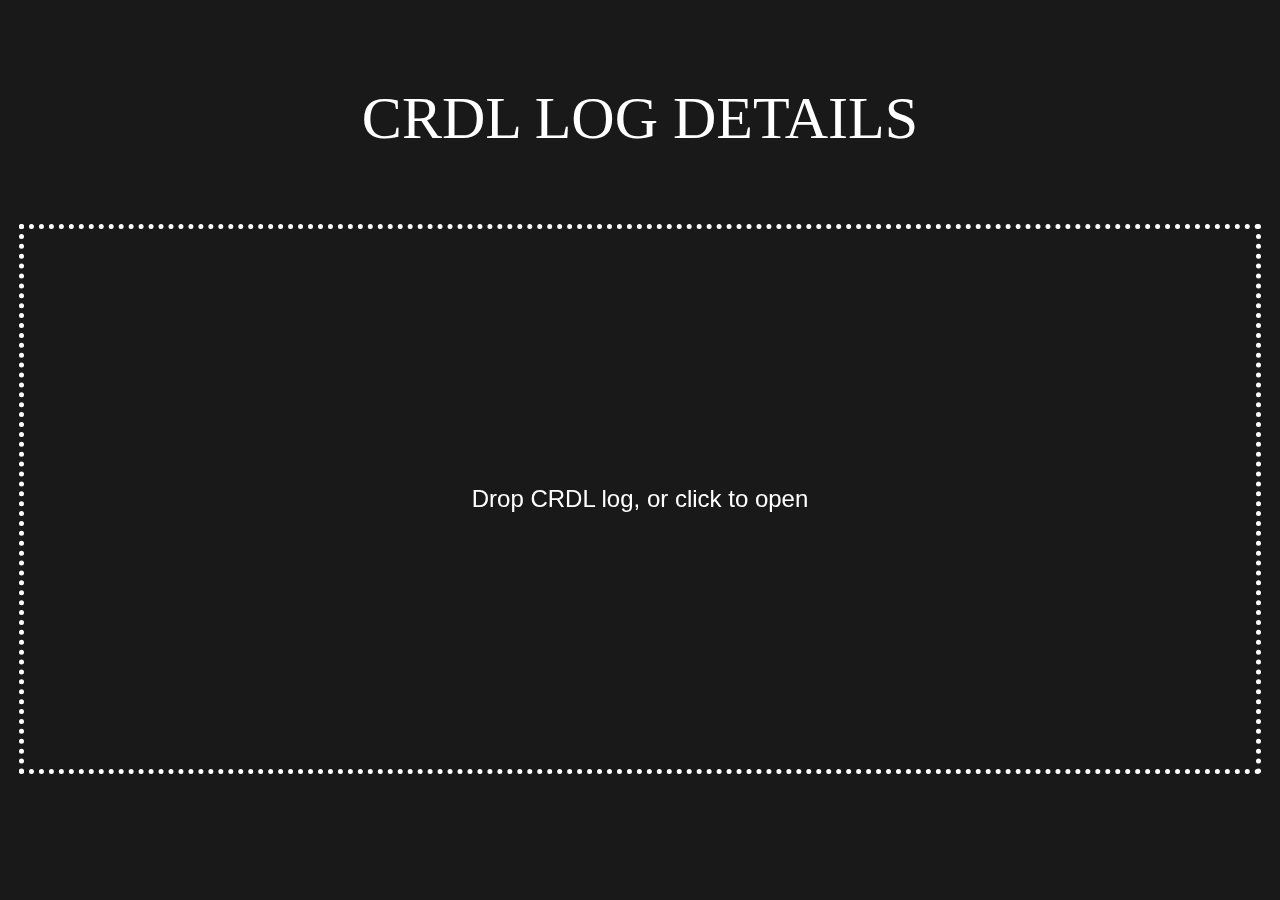
<file: index.html>
<!DOCTYPE html>
<html>

<head>
<meta charset="utf-8">
<!-- Load c3.css -->
<link href="c3.css" rel="stylesheet">
<!-- Load d3.js and c3.js -->
<script src="https://d3js.org/d3.v3.min.js"></script>
<script src="c3.min.js"></script>
<script src="./papaparse.min.js"></script>
<script src="./jquery-3.3.1.min.js"></script>
</head>



<body>
<div id="crdltitle">
<h1>CRDL LOG DETAILS</h1>
</div><br><br>

<div id="chart">

<script>
  var data;
  var _this = this;

  _this.toHHMMSS = (secs) => {
    var sec_num = parseInt(secs, 10)    
    var hours   = Math.floor(sec_num / 3600) % 24
    var minutes = Math.floor(sec_num / 60) % 60
    var seconds = sec_num % 60    
    return [hours,minutes,seconds]
        .map(v => v < 10 ? "0" + v : v)
        // .filter((v,i) => v !== "00" || i > 0)
        .join(":")
    }


 function handleFileSelect(evt) {
   var file = evt.target.files[0];

   Papa.parse(file, {
        header: true,
        dynamicTyping: true,
        complete: function(results) {

        // display the summary, print button and date
        var x = document.getElementById("crdlsummary");
        x.style.display = "block";
        var x = document.getElementById("printbutton");
        x.style.display = "block";
        var x = new Date();
        document.getElementById("date").innerHTML = x.toLocaleDateString();

        // when loaded a csv file, put in arrays
        var lognr = [];
        var runTime = [];
        var connectionTime = [];
        var actualTouchTime = [];
        var amtOfTouches = [];
        var amtModeKeyPressed = [];
        var amtOfSessions = [];
        var otherTimeOn = [];
        var connectionTimeNoActual = [];

        for (var i = 0; i < results.data.length; i++) {
            lognr.push(parseInt(results.data[i].lognr));
            runTime.push(parseInt(results.data[i].runTime));
            connectionTime.push(parseInt(results.data[i].connectionTime));
            actualTouchTime.push(parseInt(results.data[i].actualTouchTime));
            amtOfTouches.push(parseInt(results.data[i].amtOfTouches));
            amtModeKeyPressed.push(parseInt(results.data[i].amtModeKeyPressed));
            amtOfSessions.push(parseInt(results.data[i].amtOfSessions));
            otherTimeOn.push(parseInt(results.data[i].runTime)-(parseInt(results.data[i].connectionTime)+parseInt(results.data[i].actualTouchTime)));
            connectionTimeNoActual.push(parseInt(results.data[i].connectionTime)-(parseInt(results.data[i].actualTouchTime)));
        }

        console.log(connectionTimeNoActual);

        // print values to the html
        document.getElementById("amtOfTimesOn").innerHTML = Math.max(...lognr);
        document.getElementById("totalRuntime").innerHTML = _this.toHHMMSS((runTime.reduce((a, b)=>a+b)));
        document.getElementById("totalConnectionTime").innerHTML = _this.toHHMMSS((connectionTime.reduce((a, b)=>a+b)));
        document.getElementById("totalActualTouchTime").innerHTML = _this.toHHMMSS((actualTouchTime.reduce((a, b)=>a+b)));
        document.getElementById("totalTouches").innerHTML = amtOfTouches.reduce((a, b)=>a+b);
        document.getElementById("totalSessions").innerHTML = amtOfSessions.reduce((a, b)=>a+b);

        // TOOLTIP FUNCTION

        function tooltip_contents(d, defaultTitleFormat, defaultValueFormat, color) {
        var $$ = this, config = $$.config, CLASS = $$.CLASS,
        titleFormat = config.tooltip_format_title || defaultTitleFormat,
        nameFormat = config.tooltip_format_name || function (name) { return name; },
        valueFormat = config.tooltip_format_value || defaultValueFormat,
        text, i, title, value, name, bgcolor;

        
    
        for (i = 0; i < d.length; i++) {
        if (! (d[i] && (d[i].value || d[i].value === 0))) { continue; }
        
        if (! text) {
            title = 'Session ' + (d[i].index+1);
            var curSelectedIndex = d[i].index;
            text = "<table class='" + CLASS.tooltip + "'>" + (title || title === 0 ? "<tr><th colspan='2'>" + title + "</th></tr>" : "");
        }

    }

        text += "<tr class='" + "Total runtime" + "-" + "???" + "'>";
        text += "<td class='name'>" + "Total runtime" + "</td>";
        text += "<td class='value'>" + _this.toHHMMSS(runTime[curSelectedIndex]) + "</td>";
        text += "</tr>";

        text += "<tr class='" + "Connection time" + "-" + "???" + "'>";
        text += "<td class='name'>" + "Connection time" + "</td>";
        text += "<td class='value'>" + _this.toHHMMSS(connectionTime[curSelectedIndex]) + "</td>";
        text += "</tr>";

        text += "<tr class='" + "Actual touch time" + "-" + "???" + "'>";
        text += "<td class='name'>" + "Actual touch time" + "</td>";
        text += "<td class='value'>" + _this.toHHMMSS(actualTouchTime[curSelectedIndex]) + "</td>";
        text += "</tr>";

        text += "<tr class='" + "Amt of touches" + "-" + "???" + "'>";
        text += "<td class='name'>" + "Amount of touches" + "</td>";
        text += "<td class='value'>" + amtOfTouches[curSelectedIndex] + "</td>";
        text += "</tr>";

        text += "<tr class='" + "Amt of sessions" + "-" + "???" + "'>";
        text += "<td class='name'>" + "Amount of sessions" + "</td>";
        text += "<td class='value'>" + amtOfSessions[curSelectedIndex] + "</td>";
        text += "</tr>";

        text += "<tr class='" + "Amt mode key pressed" + "-" + "???" + "'>";
        text += "<td class='name'>" + "Mode key pressed" + "</td>";
        text += "<td class='value'>" + amtModeKeyPressed[curSelectedIndex] + "</td>";
        text += "</tr>";

        return text + "</table>";   
}


    // START MAKING CHART
    var chart = c3.generate({
    bindto: '#chart',

    data: {
        columns: [
            ['lognr', ...lognr], 
            ['runTime', ...otherTimeOn],
            ['connectionTime', ...connectionTimeNoActual],
            ['actualTouchTime', ...actualTouchTime],
            ['amtOfTouches', ...amtOfTouches],
            ['amtModeKeyPressed', ...amtModeKeyPressed],
            ['amtOfSessions', ...amtOfSessions]
        ],
        type: 'bar',
        groups: [
            ['runTime', 'connectionTime', 'actualTouchTime']
        ],
        x: 'lognr'

    },

    axis: {
        y: {
            label: {
                text: 'time used',
                position: 'outer-middle'
            },
            tick: {
                format: (function(num) {
                    var h = Math.floor( num / 3600 ); 
                    var m = Math.floor((num - h * 3600) / 60 ); 
                    var s = num - (h * 3600 + m * 60); 
                    return ( h < 10 ? "0" + h : h ) + ":" + ( m < 10 ? "0" + m : m ) + ":" + ( s < 10 ? "0" + s : s );
                })
            }
        }
    },

    tooltip: {
        contents: tooltip_contents,
        format: {
            
            title: function (d) {return 'Session ' + (d); },
            value: function(value, ratio, id) {
                if (id === 'amtOfTouches' || id === 'amtOfSessions' || id === 'amtModeKeyPressed') {
                    format = d3.format(',');
                    return format(value);
                }
                return _this.toHHMMSS(value);
            }
        }
    },

    subchart: {
        show: false
    }
 
});
// when chart fully loaded, 
chart.data.names({runTime: 'Other', connectionTime: 'Connection time', actualTouchTime:'Actual touch time', amtOfTouches:'Amount of touches', amtModeKeyPressed:'Amount of mode key pressed', amtOfSessions:'Amount of Sessions'});
chart.unload({
        ids: ['amtOfSessions', 'amtOfTouches', 'amtModeKeyPressed']
    });




     }
   });
 }

 $(document).ready(function(){
   $("#csv-file").change(handleFileSelect);
 });



</script>

<div id="filedrop">
<!-- <label for="csv-file">Choose a file...</label> -->
<input type="file" accept=".csv, .log" id="csv-file" name="files" />
</div>

<div id="droptext"><div id=dropbox>
<span id="droplogtext"<h2>Drop CRDL log, or click to open</h2></span></div>
</div>

</div>
<br>
<div id="crdlsummary">
<p>Log date: <span id="date"></span>.</p><br>
<p>CRDL has been on for </p><p id="amtOfTimesOn"></p><p> times since reset of the log.</p><br>
<p>It ran for a total of </p><p id="totalRuntime"></p><p>.</p><br>
<p>People shared a connection for </p><p id="totalConnectionTime"></p><p>.</p><br>
<p>Actual physical touch duration total was </p><p id="totalActualTouchTime"></p><p>.</p><br>
<p>People touched each other for </p><p id="totalTouches"></p><p> times.</p><br>
<p>In total there were </p><p id="totalSessions"></p><p> sessions.</p><br>
</div>
<br>
<br>
<div id="printbutton">
    <a href="javascript:window.print()"><h2>Print this page.</h2></a>
</div>






<style>
@media all { 
	#wp-admin-bar-updates { display: none }
	body {
	    font: normal 100% Open Sans,Helvetica,sans-serif;
	    background: rgba(0,0,0,0.9);
	    color: #000;
	    padding: 1em;
	    -webkit-font-smoothing: antialiased;
        /* margin: 0;
        height: 100%; */
	}
	.container {
	    overflow: hidden;
	    padding: 0 1em;
	    max-width: 45em;
	    margin: auto;
	}
	/* blog title */
	h1 {
        font-family: acta-display, Georgia, Times, serif;
	    font-size: 3em;
	    color: #fff;
	    font-weight: normal;
	    margin-top: 1em;
	    text-align: center;
	}

    h2 {
        color: #fff;
    }

	img {
	    border: 0;
	    padding: 3px;
	}
	img a { border: 0 }

	p {
        display: inline;
	    line-height: 1.45em;
	    margin: .7em 0 0 0;
	    /* font-family: Lato; */
	    font-size: 1.3em;
	    color: #fff;
	    -webkit-font-smoothing: antialiased;
	}


	a:link {
	    color: white;
	    text-decoration: none;
	    border-width: 0;
	    border-style: none;
	}
	a:visited {
	    color: white;
	    text-decoration: none;
	    border: 0;
	    border-width: 0;
	    border-style: none;
	}

	a:hover {
	    color: #999;
	    text-decoration: none;
	    border: 0;
	    border-width: 0;
	    border-style: none;
	}

    #amtOfTimesOn {
        color: #fff;
        font-weight: bold;
    }


    #totalRuntime {
        color: #fff;
        font-weight: bold;
    }


    #totalConnectionTime {
        color: #fff;
        font-weight: bold;
    }


    #totalActualTouchTime {
        color: #fff;
        font-weight: bold;
    }



    #totalTouches {
        color: #fff;
        font-weight: bold;
    }



    #totalSessions, #date {
        color: #fff;
        font-weight: bold;
    }

    #crdlsummary {
        display: none;
    }

    #printbutton {
        display: none;
    }

    #filedrop > * {
        position: fixed;
        width: 100%;
        height: 100%;
        left: 0;
        top: 0;
        background: rgba(255,0,0,0.1);
        z-index: 10;
    }

    #csv-file {
        opacity: 0;
    }

    #droplogtext {
        color: #fff;
        position: fixed;
        height: 50%;
        width: 100%;
        font-size: 24px;
        text-align: center;
        /* padding: 0 20px;
        margin: 20px; */
        display: flex;
        justify-content: center;
        /* align horizontal */
        align-items: center;
        /* align vertical */
    }

    #dropbox {
        width: 100%;
        height: 60vh;
        display: flex;
        justify-content: center;
        /* align horizontal */
        align-items: center;
        outline: 5px dotted #fff;
        
    }

    #crdltitle {
        /* position: fixed; */
        width: 100%;
        font-size: 20px;
        text-align: center;
        /* padding: 0 20px;
        margin: 20px; */
        display: flex;
        justify-content: center;
        /* align horizontal */
        align-items: center;
        /* align vertical */
    }

    .c3-axis {
        fill: #fff;
    }

    .c3 .c3-axis-x path, .c3 .c3-axis-x line {
        stroke: #fff;
    }

    .c3 .c3-axis-y path, .c3 .c3-axis-y line {
        stroke: #fff;
    }

    .c3-legend-item {
        fill: #fff;
    }

    #printbutton {
        text-decoration: underline;
        text-decoration-color: white;
    }

@media print {
    body {
	    font: normal 100% Open Sans,Helvetica,sans-serif;
	    background: white;
	    color: black;
	    padding: 1em;
	    -webkit-font-smoothing: antialiased;
	}

    h1, p, h2 {
    color: black;
	}

    .c3-axis {
    fill: black;
    }

    .c3 .c3-axis-x path, .c3 .c3-axis-x line {
    stroke: black;
    }

    .c3 .c3-axis-y path, .c3 .c3-axis-y line {
    stroke: black;
    }

    .c3-legend-item {
    fill: black;
    }

    #date, #amtOfTimesOn, #totalRuntime, #totalConnectionTime, #totalActualTouchTime, #totalTouches, #totalSessions {
    color: black;
    }

    #printbutton {
    visibility: hidden;
    display: none;
    }

}
    
}

</style>

</body>
</html>
</file>
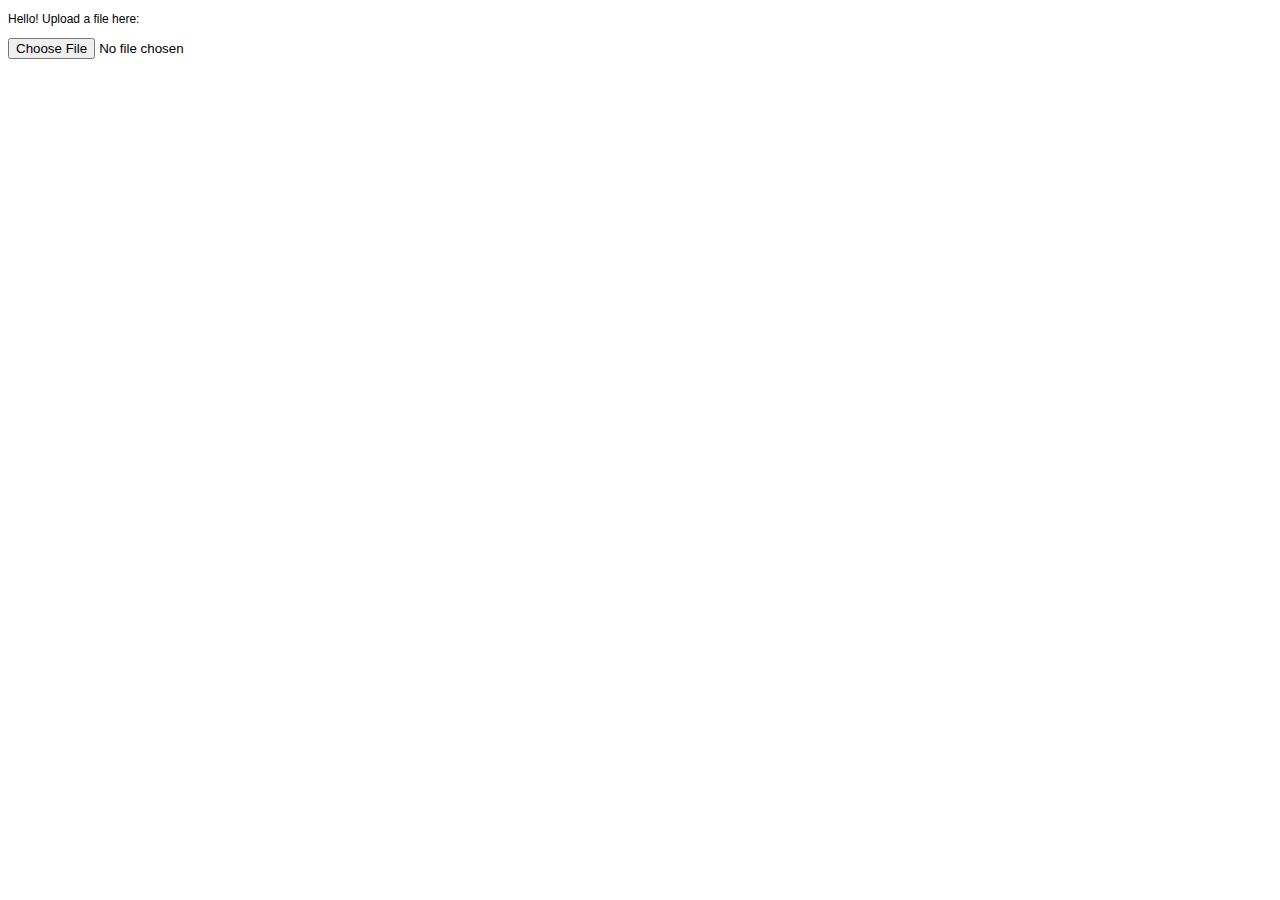
<file: crdl_visualize.html>
<!DOCTYPE html>
<html>
  <head>
      <title>CRDL log data visualiser</title>
      <style>
            body { font-family: Ubuntu, Helvetica, sans-serif; font-size: 12px; }
            table { font-size: 10px; border-collapse: collapse; }
            table th { border: 1px solid #aaa; }
            table td { border: 1px solid #d0d0d0; }
            .number { color: #09c; }
            .mixed { color: #c90; }
            .string { color: #90c; }
            .time { color: #2c0; }
            .boolean { color: #0b6; }
            </style>
    <script src="https://d3js.org/d3.v4.min.js"></script>
  </head>
  <body>
    <p>Hello! Upload a file here:</p>
    <input type="file" id="uploader">
    <p id="stats"></p>
    <table id="table"> </table>
    <script src="maketable.js"></script>
    <script>upload_button("uploader", load_dataset);</script>
  </body>
</html>
</file>
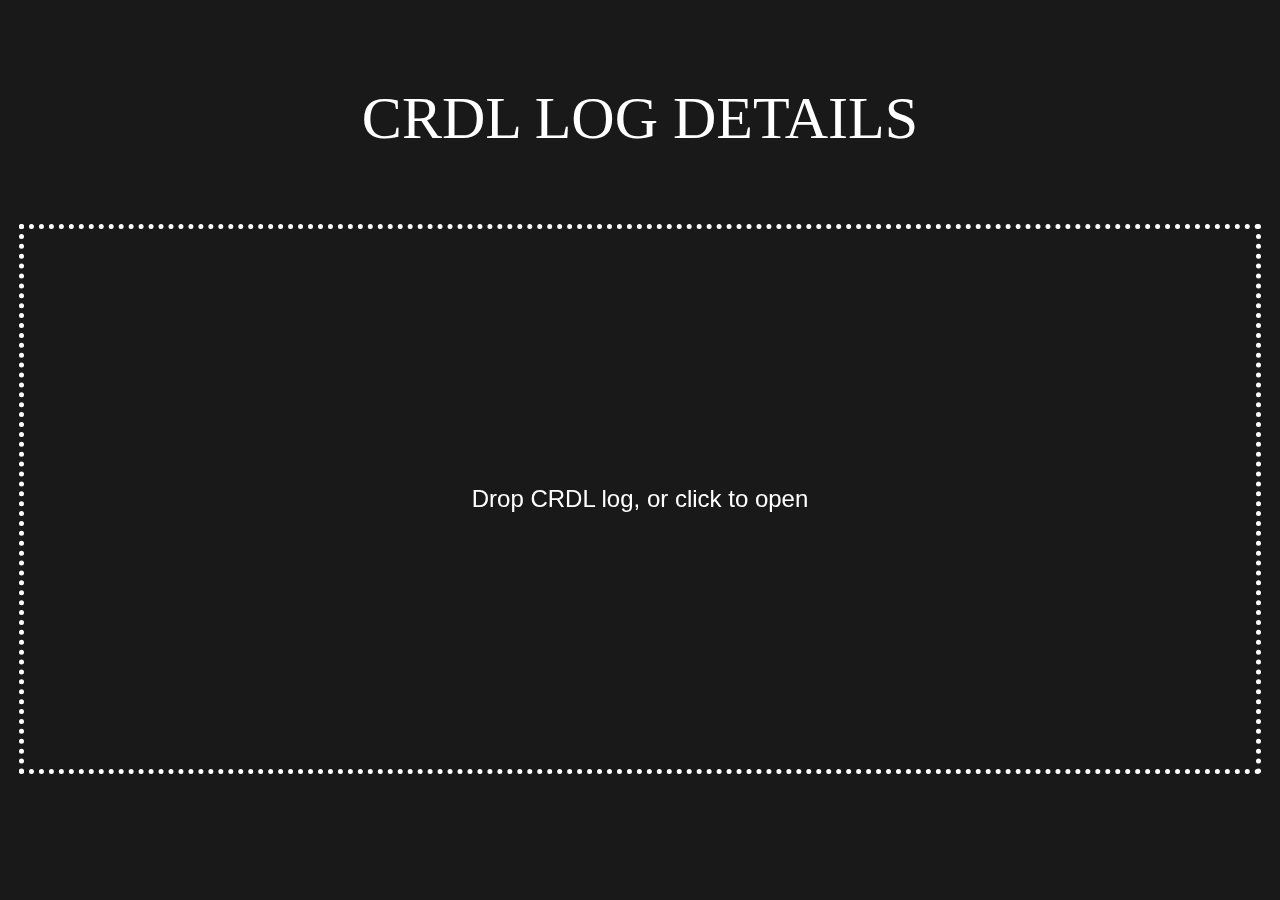
<file: test_c3.html>
<!DOCTYPE html>
<html>

<head>
<meta charset="utf-8">
<!-- Load c3.css -->
<link href="c3.css" rel="stylesheet">
<!-- Load d3.js and c3.js -->
<script src="https://d3js.org/d3.v3.min.js"></script>
<script src="c3.min.js"></script>
<script src="./papaparse.min.js"></script>
<script src="./jquery-3.3.1.min.js"></script>
</head>



<body>
<div id="crdltitle">
<h1>CRDL LOG DETAILS</h1>
</div><br><br>

<div id="chart">

<script>
  var data;
  var _this = this;

  _this.toHHMMSS = (secs) => {
    var sec_num = parseInt(secs, 10)    
    var hours   = Math.floor(sec_num / 3600) % 24
    var minutes = Math.floor(sec_num / 60) % 60
    var seconds = sec_num % 60    
    return [hours,minutes,seconds]
        .map(v => v < 10 ? "0" + v : v)
        // .filter((v,i) => v !== "00" || i > 0)
        .join(":")
    }


 function handleFileSelect(evt) {
   var file = evt.target.files[0];

   Papa.parse(file, {
        header: true,
        dynamicTyping: true,
        complete: function(results) {


        var x = document.getElementById("crdlsummary");
        x.style.display = "block";

        // when loaded a csv file, put in arrays
        var lognr = [];
        var runTime = [];
        var connectionTime = [];
        var actualTouchTime = [];
        var amtOfTouches = [];
        var amtModeKeyPressed = [];
        var amtOfSessions = [];
        var otherTimeOn = [];
        var connectionTimeNoActual = [];

        for (var i = 0; i < results.data.length; i++) {
            lognr.push(parseInt(results.data[i].lognr));
            runTime.push(parseInt(results.data[i].runTime));
            connectionTime.push(parseInt(results.data[i].connectionTime));
            actualTouchTime.push(parseInt(results.data[i].actualTouchTime));
            amtOfTouches.push(parseInt(results.data[i].amtOfTouches));
            amtModeKeyPressed.push(parseInt(results.data[i].amtModeKeyPressed));
            amtOfSessions.push(parseInt(results.data[i].amtOfSessions));
            otherTimeOn.push(parseInt(results.data[i].runTime)-(parseInt(results.data[i].connectionTime)+parseInt(results.data[i].actualTouchTime)));
            connectionTimeNoActual.push(parseInt(results.data[i].connectionTime)-(parseInt(results.data[i].actualTouchTime)));
        }

        console.log(connectionTimeNoActual);

        // print values to the html
        document.getElementById("amtOfTimesOn").innerHTML = Math.max(...lognr);
        document.getElementById("totalRuntime").innerHTML = _this.toHHMMSS((runTime.reduce((a, b)=>a+b)));
        document.getElementById("totalConnectionTime").innerHTML = _this.toHHMMSS((connectionTime.reduce((a, b)=>a+b)));
        document.getElementById("totalActualTouchTime").innerHTML = _this.toHHMMSS((actualTouchTime.reduce((a, b)=>a+b)));
        document.getElementById("totalTouches").innerHTML = amtOfTouches.reduce((a, b)=>a+b);
        document.getElementById("totalSessions").innerHTML = amtOfSessions.reduce((a, b)=>a+b);

        // TOOLTIP FUNCTION

        function tooltip_contents(d, defaultTitleFormat, defaultValueFormat, color) {
        var $$ = this, config = $$.config, CLASS = $$.CLASS,
        titleFormat = config.tooltip_format_title || defaultTitleFormat,
        nameFormat = config.tooltip_format_name || function (name) { return name; },
        valueFormat = config.tooltip_format_value || defaultValueFormat,
        text, i, title, value, name, bgcolor;

        
    
        for (i = 0; i < d.length; i++) {
        if (! (d[i] && (d[i].value || d[i].value === 0))) { continue; }
        
        if (! text) {
            title = 'Session ' + (d[i].index+1);
            var curSelectedIndex = d[i].index;
            text = "<table class='" + CLASS.tooltip + "'>" + (title || title === 0 ? "<tr><th colspan='2'>" + title + "</th></tr>" : "");
        }

    }

        text += "<tr class='" + "Total runtime" + "-" + "???" + "'>";
        text += "<td class='name'>" + "Total runtime" + "</td>";
        text += "<td class='value'>" + _this.toHHMMSS(runTime[curSelectedIndex]) + "</td>";
        text += "</tr>";

        text += "<tr class='" + "Connection time" + "-" + "???" + "'>";
        text += "<td class='name'>" + "Connection time" + "</td>";
        text += "<td class='value'>" + _this.toHHMMSS(connectionTime[curSelectedIndex]) + "</td>";
        text += "</tr>";

        text += "<tr class='" + "Actual touch time" + "-" + "???" + "'>";
        text += "<td class='name'>" + "Actual touch time" + "</td>";
        text += "<td class='value'>" + _this.toHHMMSS(actualTouchTime[curSelectedIndex]) + "</td>";
        text += "</tr>";

        text += "<tr class='" + "Amt of touches" + "-" + "???" + "'>";
        text += "<td class='name'>" + "Amount of touches" + "</td>";
        text += "<td class='value'>" + amtOfTouches[curSelectedIndex] + "</td>";
        text += "</tr>";

        text += "<tr class='" + "Amt of sessions" + "-" + "???" + "'>";
        text += "<td class='name'>" + "Amount of sessions" + "</td>";
        text += "<td class='value'>" + amtOfSessions[curSelectedIndex] + "</td>";
        text += "</tr>";

        text += "<tr class='" + "Amt mode key pressed" + "-" + "???" + "'>";
        text += "<td class='name'>" + "Mode key pressed" + "</td>";
        text += "<td class='value'>" + amtModeKeyPressed[curSelectedIndex] + "</td>";
        text += "</tr>";

        return text + "</table>";   
}


    // START MAKING CHART
    var chart = c3.generate({
    bindto: '#chart',

    data: {
        columns: [
            ['lognr', ...lognr], 
            ['runTime', ...otherTimeOn],
            ['connectionTime', ...connectionTimeNoActual],
            ['actualTouchTime', ...actualTouchTime],
            ['amtOfTouches', ...amtOfTouches],
            ['amtModeKeyPressed', ...amtModeKeyPressed],
            ['amtOfSessions', ...amtOfSessions]
        ],
        type: 'bar',
        groups: [
            ['runTime', 'connectionTime', 'actualTouchTime']
        ],
        x: 'lognr'

    },

    axis: {
        y: {
            label: {
                text: 'time used',
                position: 'outer-middle'
            },
            tick: {
                format: (function(num) {
                    var h = Math.floor( num / 3600 ); 
                    var m = Math.floor((num - h * 3600) / 60 ); 
                    var s = num - (h * 3600 + m * 60); 
                    return ( h < 10 ? "0" + h : h ) + ":" + ( m < 10 ? "0" + m : m ) + ":" + ( s < 10 ? "0" + s : s );
                })
            }
        }
    },

    tooltip: {
        contents: tooltip_contents,
        format: {
            
            title: function (d) {return 'Session ' + (d); },
            value: function(value, ratio, id) {
                if (id === 'amtOfTouches' || id === 'amtOfSessions' || id === 'amtModeKeyPressed') {
                    format = d3.format(',');
                    return format(value);
                }
                return _this.toHHMMSS(value);
            }
        }
    },

    subchart: {
        show: false
    }
 
});
// when chart fully loaded, 
chart.data.names({runTime: 'Other', connectionTime: 'Connection time', actualTouchTime:'Actual touch time', amtOfTouches:'Amount of touches', amtModeKeyPressed:'Amount of mode key pressed', amtOfSessions:'Amount of Sessions'});
chart.unload({
        ids: ['amtOfSessions', 'amtOfTouches', 'amtModeKeyPressed']
    });




     }
   });
 }

 $(document).ready(function(){
   $("#csv-file").change(handleFileSelect);
 });



</script>

<div id="filedrop">
<!-- <label for="csv-file">Choose a file...</label> -->
<input type="file" accept=".csv, .log" id="csv-file" name="files" />
</div>

<div id="droptext"><div id=dropbox>
<span id="droplogtext"<h2>Drop CRDL log, or click to open</h2></span></div>
</div>

</div>
<br>
<div id="crdlsummary">
<p>CRDL has been on for </p><p id="amtOfTimesOn"></p><p> times since reset of the log.</p><br>
<p>It ran for a total of </p><p id="totalRuntime"></p><p>.</p><br>
<p>People shared a connection for </p><p id="totalConnectionTime"></p><p>.</p><br>
<p>Actual physical touch duration total was </p><p id="totalActualTouchTime"></p><p>.</p><br>
<p>People touched each other for </p><p id="totalTouches"></p><p> times.</p><br>
<p>In total there were </p><p id="totalSessions"></p><p> sessions.</p><br>
</div>






<style>
@media all { 
	#wp-admin-bar-updates { display: none }
	body {
	    font: normal 100% Open Sans,Helvetica,sans-serif;
	    background: rgba(0,0,0,0.9);
	    color: #000;
	    padding: 1em;
	    -webkit-font-smoothing: antialiased;
        /* margin: 0;
        height: 100%; */
	}
	.container {
	    overflow: hidden;
	    padding: 0 1em;
	    max-width: 45em;
	    margin: auto;
	}
	/* blog title */
	h1 {
        font-family: acta-display, Georgia, Times, serif;
	    font-size: 3em;
	    color: #fff;
	    font-weight: normal;
	    margin-top: 1em;
	    text-align: center;
	}

    h2 {
        color: #fff;
    }

	img {
	    border: 0;
	    padding: 3px;
	}
	img a { border: 0 }

	p {
        display: inline;
	    line-height: 1.45em;
	    margin: .7em 0 0 0;
	    /* font-family: Lato; */
	    font-size: 1.3em;
	    color: #fff;
	    -webkit-font-smoothing: antialiased;
	}


	a:link {
	    color: #333;
	    text-decoration: none;
	    border-width: 0;
	    border-style: none;
	}
	a:visited {
	    color: #333;
	    text-decoration: none;
	    border: 0;
	    border-width: 0;
	    border-style: none;
	}

	a:hover {
	    color: #999;
	    text-decoration: none;
	    border: 0;
	    border-width: 0;
	    border-style: none;
	}

    #amtOfTimesOn {
        color: #fff;
        font-weight: bold;
    }


    #totalRuntime {
        color: #fff;
        font-weight: bold;
    }


    #totalConnectionTime {
        color: #fff;
        font-weight: bold;
    }


    #totalActualTouchTime {
        color: #fff;
        font-weight: bold;
    }



    #totalTouches {
        color: #fff;
        font-weight: bold;
    }



    #totalSessions {
        color: #fff;
        font-weight: bold;
    }

    #crdlsummary {
        display: none;
    }

    #filedrop > * {
        position: fixed;
        width: 100%;
        height: 100%;
        left: 0;
        top: 0;
        background: rgba(255,0,0,0.1);
        z-index: 10;
    }

    #csv-file {
        opacity: 0;
    }

    #droplogtext {
        color: #fff;
        position: fixed;
        height: 50%;
        width: 100%;
        font-size: 24px;
        text-align: center;
        /* padding: 0 20px;
        margin: 20px; */
        display: flex;
        justify-content: center;
        /* align horizontal */
        align-items: center;
        /* align vertical */
    }

    #dropbox {
        width: 100%;
        height: 60vh;
        display: flex;
        justify-content: center;
        /* align horizontal */
        align-items: center;
        outline: 5px dotted #fff;
        
    }

    #crdltitle {
        /* position: fixed; */
        width: 100%;
        font-size: 20px;
        text-align: center;
        /* padding: 0 20px;
        margin: 20px; */
        display: flex;
        justify-content: center;
        /* align horizontal */
        align-items: center;
        /* align vertical */
    }

    .c3-axis {
        fill: #fff;
    }

    .c3 .c3-axis-x path, .c3 .c3-axis-x line {
        stroke: #fff;
    }

    .c3 .c3-axis-y path, .c3 .c3-axis-y line {
        stroke: #fff;
    }

    .c3-legend-item {
        fill: #fff;
    }
    
}

</style>

</body>
</html>
</file>
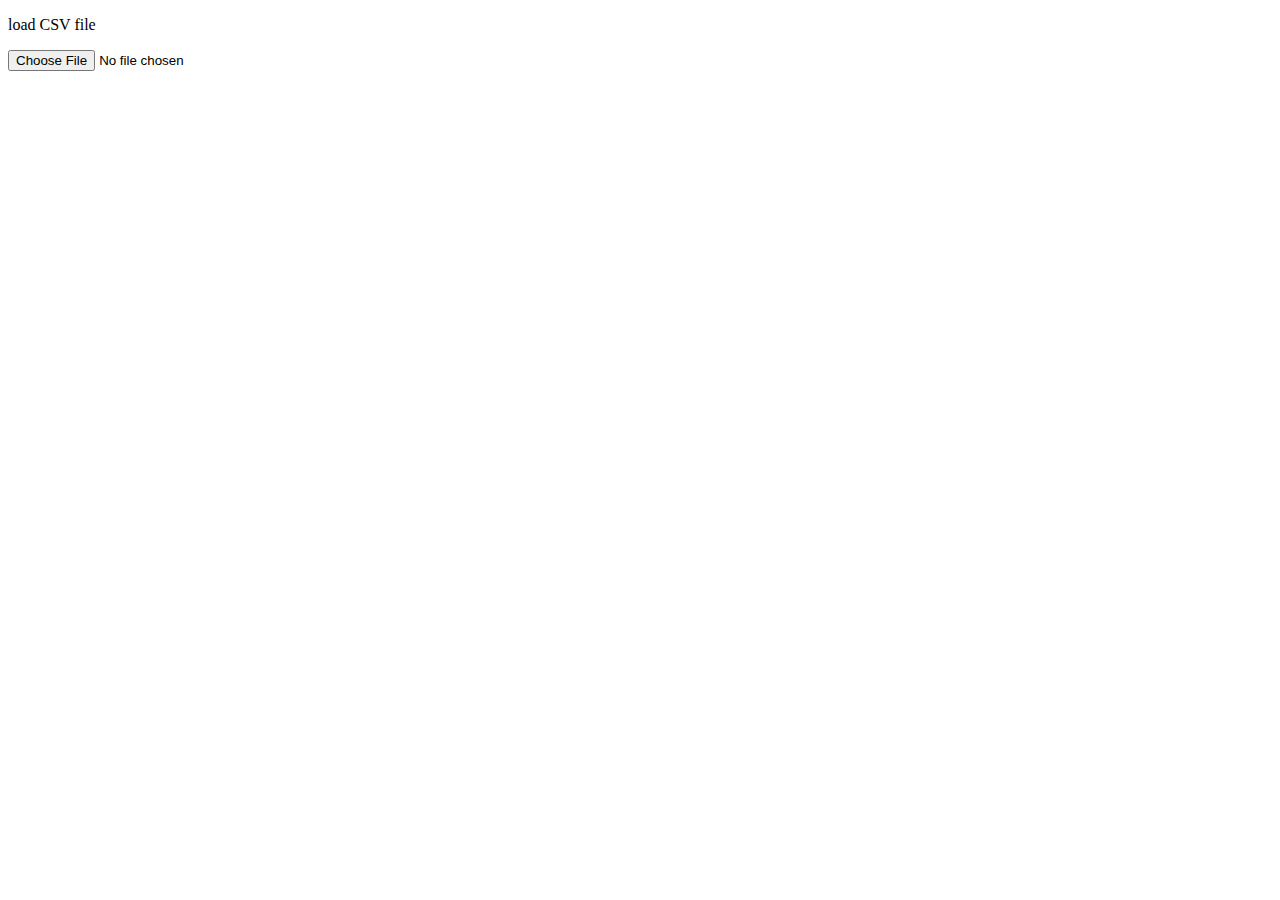
<file: uploadcsv.html>
<!DOCTYPE html>
<html>

<head>
<meta charset="utf-8">
</head>

<body>

<p>load CSV file</p>
<script src="./papaparse.min.js"></script>
<script src="./jquery-3.3.1.min.js"></script>
<script>
  var data;
 
  function handleFileSelect(evt) {
    var file = evt.target.files[0];
 
    Papa.parse(file, {
      header: true,
      dynamicTyping: true,
      complete: function(results) {
        // when loaded a csv file, put in arrays
        var lognr = [];
        var runTime = [];
        var connectionTime = [];
        var actualTouchTime = [];
        var amtOfTouches = [];
        var amtModeKeyPressed = [];
        var amtOfSessions = [];

        for (var i = 0; i < results.data.length; i++) {
          lognr.push(parseInt(results.data[i].lognr));
          runTime.push(parseInt(results.data[i].runTime));
          connectionTime.push(parseInt(results.data[i].connectionTime));
          actualTouchTime.push(parseInt(results.data[i].actualTouchTime));
          amtOfTouches.push(parseInt(results.data[i].amtOfTouches));
          amtModeKeyPressed.push(parseInt(results.data[i].amtModeKeyPressed));
          amtOfSessions.push(parseInt(results.data[i].amtOfSessions));
        }
        
        // console.log(lognr);
        // console.log(amtOfSessions);
      }
    });
  }
 
  $(document).ready(function(){
    $("#csv-file").change(handleFileSelect);
  });



</script>

<input type="file" id="csv-file" name="files"/>



</body>


</html>
</file>
<file: c3.css>
/*-- Chart --*/
.c3 svg {
  font: 10px sans-serif;
  -webkit-tap-highlight-color: transparent; }

.c3 path, .c3 line {
  fill: none;
  stroke: #000; }

.c3 text {
  -webkit-user-select: none;
  -moz-user-select: none;
  user-select: none; }

.c3-legend-item-tile,
.c3-xgrid-focus,
.c3-ygrid,
.c3-event-rect,
.c3-bars path {
  shape-rendering: crispEdges; }

.c3-chart-arc path {
  stroke: #fff; }

.c3-chart-arc text {
  fill: #fff;
  font-size: 13px; }

/*-- Axis --*/
/*-- Grid --*/
.c3-grid line {
  stroke: #aaa; }

.c3-grid text {
  fill: #aaa; }

.c3-xgrid, .c3-ygrid {
  stroke-dasharray: 3 3; }

/*-- Text on Chart --*/
.c3-text.c3-empty {
  fill: #808080;
  font-size: 2em; }

/*-- Line --*/
.c3-line {
  stroke-width: 1px; }

/*-- Point --*/
.c3-circle._expanded_ {
  stroke-width: 1px;
  stroke: white; }

.c3-selected-circle {
  fill: white;
  stroke-width: 2px; }

/*-- Bar --*/
.c3-bar {
  stroke-width: 0; }

.c3-bar._expanded_ {
  fill-opacity: 1;
  fill-opacity: 0.75; }

/*-- Focus --*/
.c3-target.c3-focused {
  opacity: 1; }

.c3-target.c3-focused path.c3-line, .c3-target.c3-focused path.c3-step {
  stroke-width: 2px; }

.c3-target.c3-defocused {
  opacity: 0.3 !important; }

/*-- Region --*/
.c3-region {
  fill: steelblue;
  fill-opacity: .1; }

/*-- Brush --*/
.c3-brush .extent {
  fill-opacity: .1; }

/*-- Select - Drag --*/
/*-- Legend --*/
.c3-legend-item {
  font-size: 12px; }

.c3-legend-item-hidden {
  opacity: 0.15; }

.c3-legend-background {
  opacity: 0.75;
  fill: white;
  stroke: lightgray;
  stroke-width: 1; }

/*-- Title --*/
.c3-title {
  font: 14px sans-serif; }

/*-- Tooltip --*/
.c3-tooltip-container {
  z-index: 10; }

.c3-tooltip {
  border-collapse: collapse;
  border-spacing: 0;
  background-color: #fff;
  empty-cells: show;
  -webkit-box-shadow: 7px 7px 12px -9px #777777;
  -moz-box-shadow: 7px 7px 12px -9px #777777;
  box-shadow: 7px 7px 12px -9px #777777;
  opacity: 0.9; }

.c3-tooltip tr {
  border: 1px solid #CCC; }

.c3-tooltip th {
  background-color: #aaa;
  font-size: 14px;
  padding: 2px 5px;
  text-align: left;
  color: #FFF; }

.c3-tooltip td {
  font-size: 13px;
  padding: 3px 6px;
  background-color: #fff;
  border-left: 1px dotted #999; }

.c3-tooltip td > span {
  display: inline-block;
  width: 10px;
  height: 10px;
  margin-right: 6px; }

.c3-tooltip td.value {
  text-align: right; }

/*-- Area --*/
.c3-area {
  stroke-width: 0;
  opacity: 0.2; }

/*-- Arc --*/
.c3-chart-arcs-title {
  dominant-baseline: middle;
  font-size: 1.3em; }

.c3-chart-arcs .c3-chart-arcs-background {
  fill: #e0e0e0;
  stroke: none; }

.c3-chart-arcs .c3-chart-arcs-gauge-unit {
  fill: #000;
  font-size: 16px; }

.c3-chart-arcs .c3-chart-arcs-gauge-max {
  fill: #777; }

.c3-chart-arcs .c3-chart-arcs-gauge-min {
  fill: #777; }

.c3-chart-arc .c3-gauge-value {
  fill: #000;
  /*  font-size: 28px !important;*/ }

.c3-chart-arc.c3-target g path {
  opacity: 1; }

.c3-chart-arc.c3-target.c3-focused g path {
  opacity: 1; }

.c3-target-amtOfTouches {
  display: none;
}
</file>
